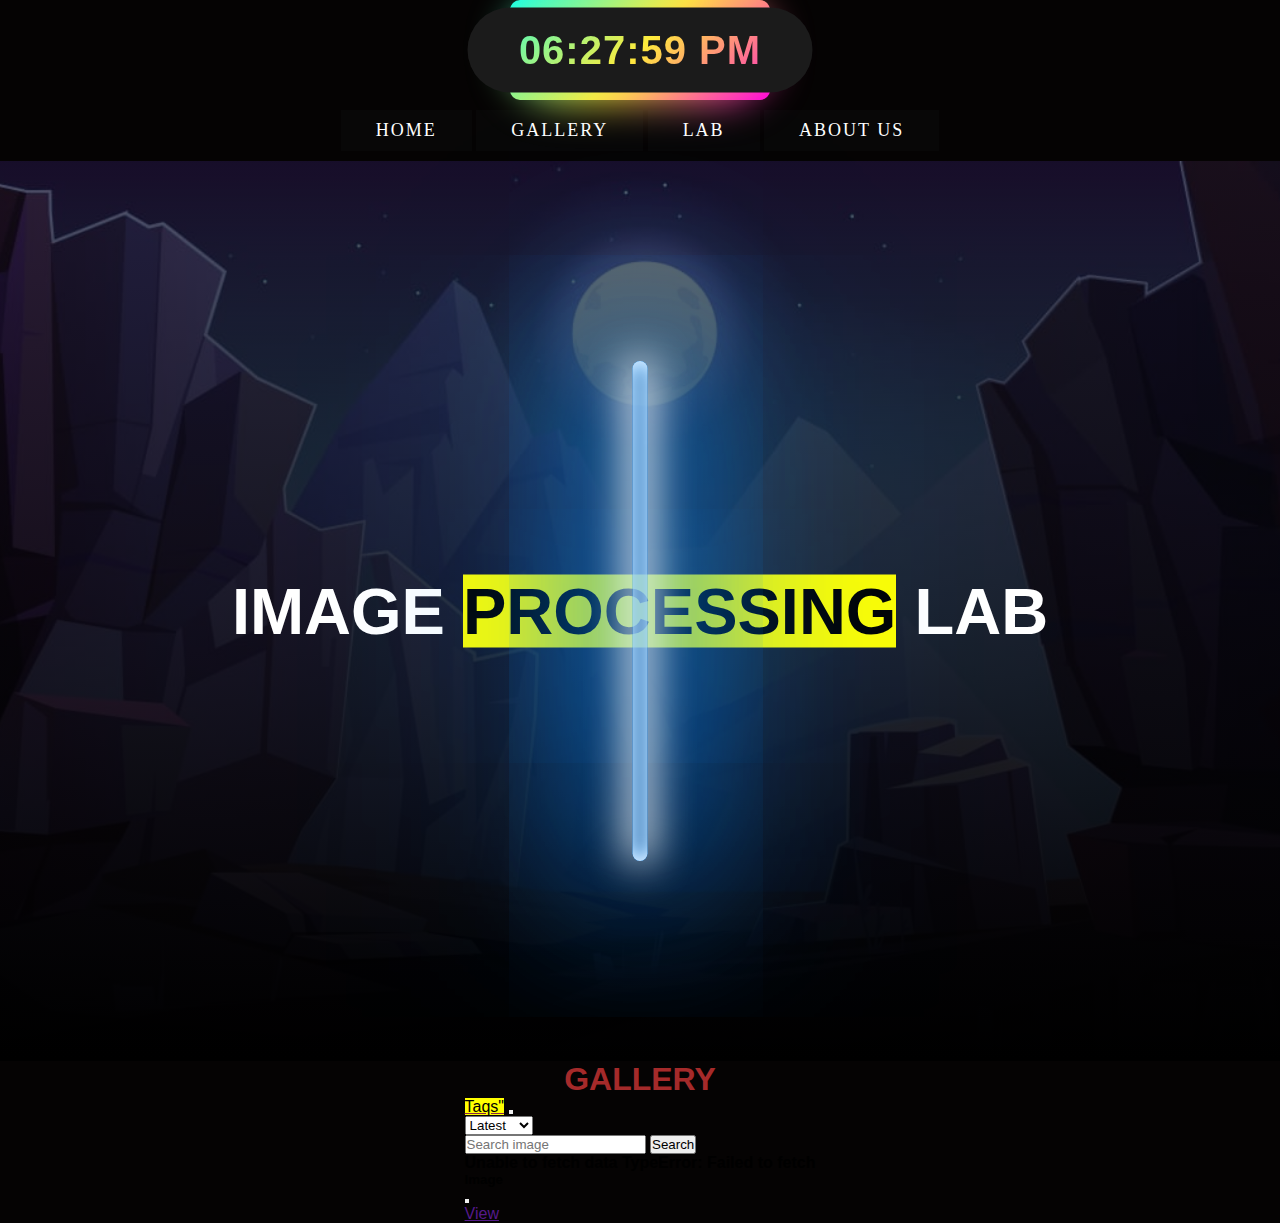
<file: index.html>
<!doctype html>
<html lang="en">
  <head>
    <meta charset="utf-8">
    <meta name="viewport" content="width=device-width, initial-scale=1">
    <link href="https://cdn.jsdelivr.net/npm/bootstrap@5.1.3/dist/css/bootstrap.min.css" rel="stylesheet" integrity="sha384-1BmE4kWBq78iYhFldvKuhfTAU6auU8tT94WrHftjDbrCEXSU1oBoqyl2QvZ6jIW3" crossorigin="anonymous">
    <link rel="stylesheet" href="style.css">

   
    <title>Unsplash Images</title>
  </head>
  <body>
    <div class="wrapper">
      <div class="display">
         <div id="time"></div>
      </div>
      <span></span>
      <span></span>
   </div>
   <script>
      setInterval(()=>{
        const time = document.querySelector(".display #time");
        let date = new Date();
        let hours = date.getHours();
        let minutes = date.getMinutes();
        let seconds = date.getSeconds();
        let day_night = "AM";
        if(hours > 12){
          day_night = "PM";
          hours = hours - 12;
        }
        if(seconds < 10){
          seconds = "0" + seconds;
        }
        if(minutes < 10){
          minutes = "0" + minutes;
        }
        if(hours < 10){
          hours = "0" + hours;
        }
        time.textContent = hours + ":" + minutes + ":" + seconds + " "+ day_night;
      });
   </script>
     <nav>
      <ul>
          <li><a href="#Home">HOME</a></li>
          <li><a href="#section1">GALLERY</a></li>
          
            <li>
              <a href="search.html">Lab</a>
              <ul>
                <li><a href="Blend.html">IMAGE BLEND</a></li>
                <li><a href="index1.html">RESIZING</a></li>
                
              </ul>
            </li>
          <li><a href="about.html">ABOUT US</a></li>
      </ul>
      </nav>
      <div class="hero">
        <h1>IMAGE <mark>PROCESSING</mark> LAB</h1>
        <div class="neon-light">

        </div>
      </div>


      <centre><h1 style="color:brown">GALLERY</h1></centre>
      <section id="section1">
    <div class="container-fluid p-0 m-0">
        
        <!-- navbar -->
        <nav class="navbar navbar-expand-lg navbar-light bg-light shadow" id="nav">
            <div class="container-fluid">
              <a class="navbar-brand" href="#" id="brand"><mark>Taqs"</mark></a>
              <button class="navbar-toggler" type="button" data-bs-toggle="collapse" data-bs-target="#navbarSupportedContent" aria-controls="navbarSupportedContent" aria-expanded="false" aria-label="Toggle navigation">
                <span class="navbar-toggler-icon"></span>
              </button>
              <div class="collapse navbar-collapse" id="navbarSupportedContent">
                <ul class="navbar-nav me-auto mb-2 mb-lg-0">
                  <select class="form-select border-0" id="orderby" onchange="orderBy(this)">
                    <option selected value="latest">Latest</option>
                    <option value="oldest">Oldest</option>
                    <option value="popular">Popular</option>
                  </select>
                </ul>
               
                <form class="d-flex">
                  <input class="form-control me-2" type="text" placeholder="Search image" id="searchKey">
                  <button class="btn btn-outline-dark" type="button" id="searchBtn">Search</button>
                </form>
              </div>
            </div>
          </nav>

        <!-- search text -->    
        <div class="text-dark m-3 text-muted">
            <h3 id="searchQuery"></h3>
        </div>

        <!-- images -->
        <div class="row ps-3 pe-3">
            <div class="col-md-4" id="col-1"></div>
            <div class="col-md-4" id="col-2"></div>
            <div class="col-md-4" id="col-3"></div>
        </div>
        <ul class="uk-pagination" data-uk-pagination="{items:100, itemsOnPage:30}" id="pagination"></ul>
        <!-- error div -->
        <div class="m-5 text-center" id="errorGrid">
        </div>

        <!-- modal -->
        <div class="modal fade" id="modal" tabindex="-1" aria-labelledby="exampleModalLabel" aria-hidden="true">
            <div class="modal-dialog modal-lg">
            <div class="modal-content">
                <div class="modal-header">
                <h5 class="modal-title" id="exampleModalLabel">Image</h5>
                <button type="button" class="btn-close" data-bs-dismiss="modal" aria-label="Close"></button>
                </div>
                <div class="modal-body text-center" id="modalBody"></div>
                <div class="modal-footer">
                <a type="button" href ="" target="_blank" class="btn btn-success" id="imageViewLink">View</a>
                </div>
            </div>
            </div>
        </div>

    </div>



    <script src="https://cdn.jsdelivr.net/npm/bootstrap@5.1.3/dist/js/bootstrap.bundle.min.js" integrity="sha384-ka7Sk0Gln4gmtz2MlQnikT1wXgYsOg+OMhuP+IlRH9sENBO0LRn5q+8nbTov4+1p" crossorigin="anonymous"></script>
    <script src="index.js"></script>

   
 </section>
  


</body>
</html>
</file>
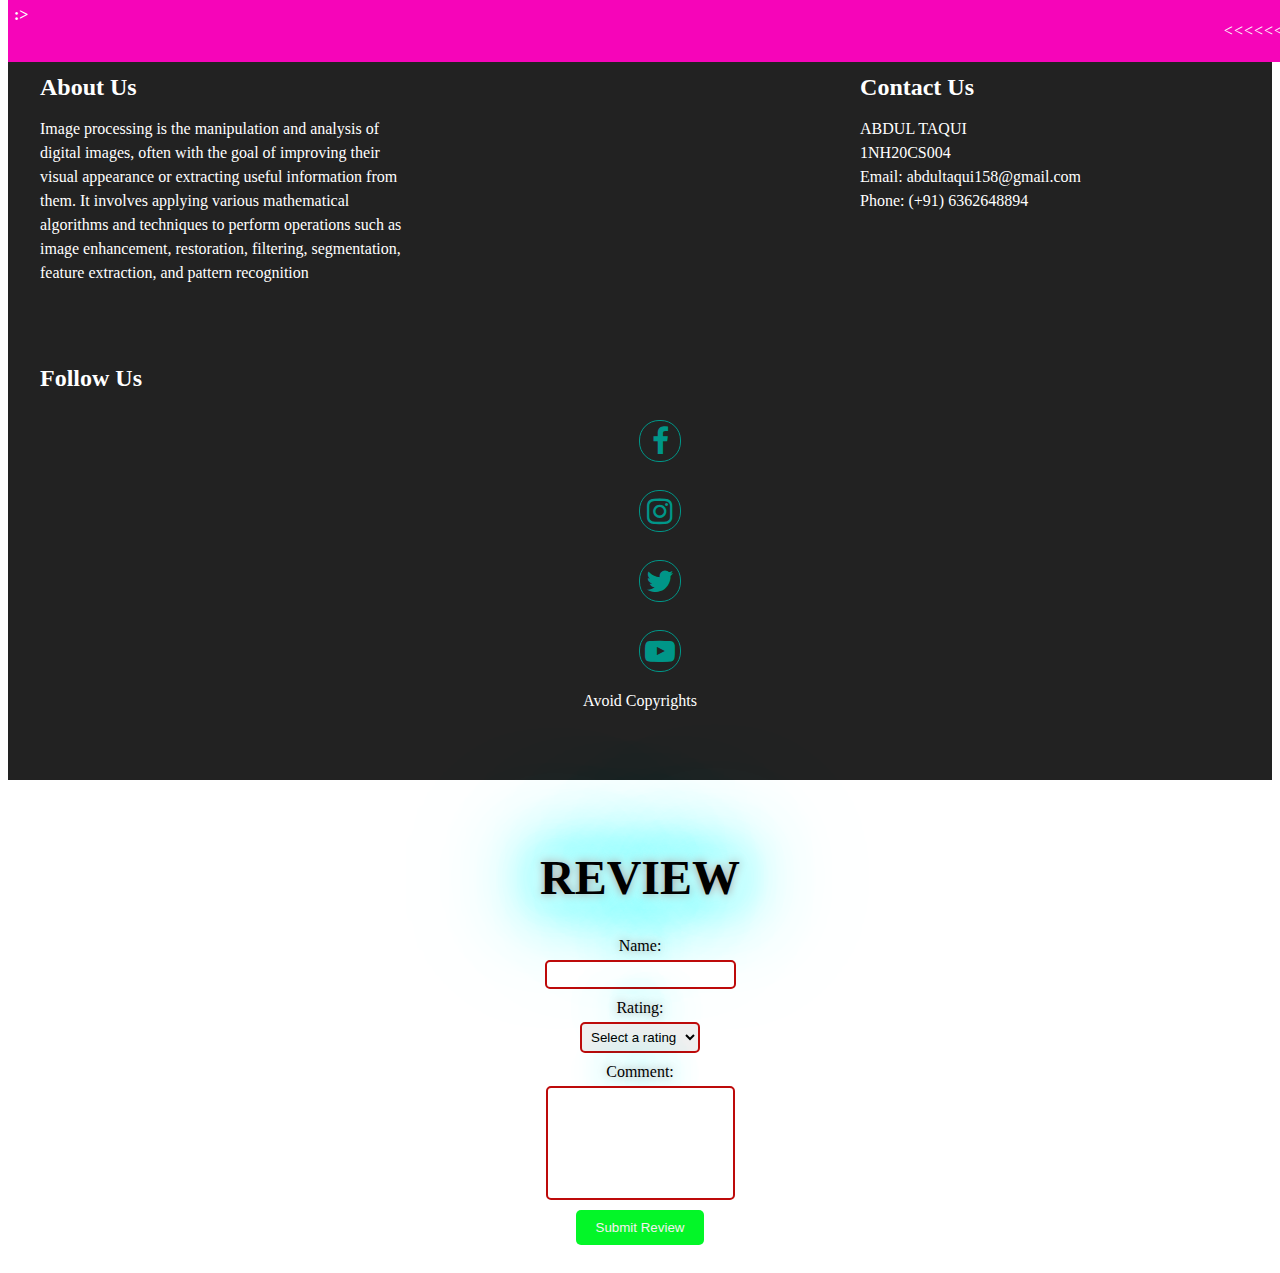
<file: about.html>
<!DOCTYPE html>
<html lang="en">
<head>
  <meta charset="UTF-8">
  <link rel="stylesheet" href="https://cdnjs.cloudflare.com/ajax/libs/font-awesome/5.15.3/css/all.min.css" integrity="sha512-DVSt1Mp0O6m5P0YNb3Y1YmgLHtu9jVorDPlYXPkkjOy+k4iiHzPkmh9Bo5EZjSrvNgZMIhbEydtGkSfD5tlzKw==" crossorigin="anonymous" referrerpolicy="no-referrer" />
  <link href="https://fonts.googleapis.com/css?family=Kaushan+Script|Poppins&display=swap" rel="stylesheet">
  <link rel="stylesheet" href="https://stackpath.bootstrapcdn.com/font-awesome/4.7.0/css/font-awesome.min.css">
  <title>Image Processing</title>
  <style>
    footer {
  background-color: #222;
  color: #fff;
  padding: 10px 0;
}

.footer-container {
  max-width: 1200px;
  margin: 0 auto;
  display: flex;
  justify-content: space-between;
  flex-wrap: wrap;
}

.footer-content {
  width: calc(33.33% - 20px);
  margin-bottom: 40px;
}

.footer-content:last-child {
  width: 100%;
}

.footer-content h2 {
  font-size: 24px;
  margin-bottom: 10px;
}

.footer-content p {
  font-size: 16px;
  line-height: 1.5;
  margin-bottom: 20px;
}

.social-media {
  list-style: none;
  margin: 0;
  padding: 0;
  display: flex;
}

.social-media li {
  margin-right: 10px;
}

.social-media li:last-child {
  margin-right: 0;
}

.social-media a {
  display: inline-block;
  width: 30px;
  height: 30px;
  text-align: center;
  line-height: 30px;
  color: #fff;
  border-radius: 50%;
  background-color: #f4eaea;
  transition: background-color 0.3s ease;
}

.social-media a:hover {
  background-color: #ae0d0d;
}

.fab {
  font-size: 16px;
}

.review-list {
  list-style: none;
  padding: 0;
}


.review-name {
  font-weight: bold;
  margin-bottom: 5px;
}


.review-comment {
  margin-bottom: 5px;
}

#review-form {
  display: flex;
  flex-direction: column;
  align-items: center;
  margin-top: 20px;
}

#review-form label {
  margin-bottom: 5px;
}

#review-form input, #review-form select, #review-form textarea {
  margin-bottom: 10px;
  padding: 5px;
  border-radius: 5px;
  border: 2px solid #bd0a0a;
}

#review-form textarea {
  resize: none;
  height: 100px;
}

#review-form button {
  background-color: #03f628;
  color: rgb(246, 240, 240);
  border: none;
  padding: 10px 20px;
  border-radius: 5px;
  cursor: pointer;
  transition: background-color 0.3s ease;
}

#review-form button:hover {
  background-color: #006B9F;
}

.reviews {
  text-align: center;
  padding: 20px;
  text-shadow: 0 0 10px #a39a9a, 0 0 20px #fff, 0 0 30px #fff, 0 0 40px #0ff, 0 0 70px #0ff, 0 0 80px #0ff, 0 0 100px #0ff, 0 0 150px #0ff;
}

.review {
  margin-bottom: 20px;
  padding: 10px;
  border: 1px solid #ccc;
  text-shadow: 0 0 10px #fff, 0 0 20px #fff, 0 0 30px #fff, 0 0 40px #0ff, 0 0 70px #0ff, 0 0 80px #0ff, 0 0 100px #0ff, 0 0 150px #0ff;
}

.review-rating {
  color: #FFD700;
  margin-bottom: 5px;
  text-shadow: 0 0 10px #fff, 0 0 20px #fff, 0 0 30px #fff, 0 0 40px rgb(6, 241, 241), 0 0 70px #0ff, 0 0 80px #0ff, 0 0 100px #0ff, 0 0 150px #0ff;
}


h1 {
  font-size: 3em;
  text-align: center;
  margin-top: 50px;
}

#animated-text {
  display: inline-block;
  position: relative;
}

#animated-text:before, #animated-text:after {
  content: attr(data-text);
  position: absolute;
  top: 0;
  left: 0;
  opacity: 0;
  transition: opacity 0.5s ease-in-out;
}

#animated-text:before {
  color: #FFD700;
  z-index: 1;
  text-shadow: 0 0 10px #FFD700, 0 0 20px #FFD700, 0 0 30px #FFD700, 0 0 40px #FFD700;
}

#animated-text:after {
  color: #fff;
  z-index: 2;
  text-shadow: 0 0 10px #fff, 0 0 20px #fff, 0 0 30px #fff, 0 0 40px #fff;
}

#animated-text:hover:before, #animated-text:hover:after {
  opacity: 1;
}
f

.wrapper{
  display: inline-flex;
}
.wrapper .icon{
  margin: 0 20px;
  text-align: center;
  cursor: pointer;
  display: flex;
  align-items: center;
  justify-content: center;
  flex-direction: column;
  position: relative;
  z-index: 2;
  transition: 0.4s cubic-bezier(0.68, -0.55, 0.265, 1.55);
}
.wrapper .icon span{
  display: block;
  height: 60px;
  width: 60px;
  background: #fff;
  border-radius: 50%;
  position: relative;
  z-index: 2;
  box-shadow: 0px 10px 10px rgba(0,0,0,0.1);
  transition: 0.4s cubic-bezier(0.68, -0.55, 0.265, 1.55);
}
.wrapper .icon span i{
  line-height: 60px;
  font-size: 25px;
}
.wrapper .icon .tooltip{
  position: absolute;
  top: 0;
  z-index: 1;
  background: #fff;
  color: #fff;
  padding: 10px 18px;
  font-size: 20px;
  font-weight: 500;
  border-radius: 15px;
  opacity: 0;
  pointer-events: none;
  box-shadow: 0px 10px 10px rgba(0,0,0,0.1);
  transition: 0.4s cubic-bezier(0.68, -0.55, 0.265, 1.55);
}
.wrapper .icon:hover .tooltip{
  top: -70px;
  opacity: 1;
  pointer-events: auto;
}
.icon .tooltip:before{
  position: absolute;
  content: "";
  height: 15px;
  width: 15px;
  background: #fff;
  left: 50%;
  bottom: -6px;
  transform: translateX(-50%) rotate(45deg);
  transition: 0.4s cubic-bezier(0.68, -0.55, 0.265, 1.55);
}
.wrapper .icon:hover span{
  color: #fff;
}
.wrapper .icon:hover span,
.wrapper .icon:hover .tooltip{
  text-shadow: 0px -1px 0px rgba(0,0,0,0.4);
}
.wrapper .facebook:hover span,
.wrapper .facebook:hover .tooltip,
.wrapper .facebook:hover .tooltip:before{
  background: #3B5999;
}
.wrapper .twitter:hover span,
.wrapper .twitter:hover .tooltip,
.wrapper .twitter:hover .tooltip:before{
  background: #46C1F6;
}
.wrapper .instagram:hover span,
.wrapper .instagram:hover .tooltip,
.wrapper .instagram:hover .tooltip:before{
  background: #e1306c;
}
.wrapper .github:hover span,
.wrapper .github:hover .tooltip,
.wrapper .github:hover .tooltip:before{
  background: #333;
}
.wrapper .youtube:hover span,
.wrapper .youtube:hover .tooltip,
.wrapper .youtube:hover .tooltip:before{
  background: #DE463B;
}

.navbar {
  display: flex;
  justify-content: space-between;
  align-items: flex-start;
  position: fixed;
  background-color: #f605b9;
  color: white;
  font-size: 1rem;
  position: fixed;
  top: 0;
  width: 100%;
  z-index: 1000;
  padding: 6px;
}

.logo {
  color: #fff;
  font-weight: bold;
  text-transform: uppercase;
  text-decoration: none;
}

.nav-links {
  display: flex;
  justify-content: space-between;
  width: 50%;
}

.nav-links li {
  list-style: none;
}

.nav-links a {
  color: #fff;
  text-decoration: none;
  text-transform: uppercase;
  padding: 0 10px;
  letter-spacing: 1px;
}

.burger {
  display: none;
}

.burger div {
  width: 25px;
  height: 3px;
  background-color: #fff;
  margin: 5px;
  transition: all 0.3s ease;
}

@media screen and (max-width: 768px) {
  .nav-links {
    position: fixed;
    right: 0;
    height: 100vh;
    top: 80px;
    background-color: #222;
    display: flex;
    flex-direction: column;
    align-items: center;
    width: 50%;
    transform: translateX(100%);
    transition: transform 0.5s ease-in;
  }

  .nav-links li {
    opacity: 0;
  }

  .burger {
    display: block;
    cursor: pointer;
  }
}

.nav-active {
  transform: translateX(0%);
}

.burger.open div:nth-child(1) {
  transform: rotate(45deg) translate(5px, 6px);
}

.burger.open div:nth-child(2) {
  opacity: 0;
}

.burger.open div:nth-child(3) {
  transform: rotate(-45deg) translate(5px, -6px);
}

.neon {
  color: #fff;
  font-family: 'Roboto Condensed', sans-serif;
  font-size: 3rem;
  text-shadow: 0 0 10px #fff,
               0 0 20px #fff,
               0 0 30px #fff,
               0 0 40px #ff00de,
               0 0 70px #ff00de,
               0 0 80px #ff00de,
               0 0 100px #ff00de,
               0 0 150px #ff00de;
}

.neon:hover {
  animation: flicker 1.5s linear infinite;
}

.social-links{
    text-align: center;
    
}

.social-links .fa{
    height: 40px;
    width: 40px;
    font-size: 30px;
    line-height: 40px;
    border: 1px solid #009688;
    margin: 30px 4px 0;
    color: #009688;
    cursor: pointer;
    margin-top: 12px;
    border-radius: 20px;
}

.social-links .fa:hover{
    background: #f44336;
    color: #fff;
    transform: translateY(-7px);
}

.social-links p{
    font-size: 12px;
    margin-top: 20px;
    
}

  </style>
</head>
<body>
    <nav class="navbar">
        <a href="#" class="logo">:></a>
        <ul class="nav-links">
         <li></li>
          
          
          <li><a href="index.html"><<<<<<</a></li>
        </ul>
        </nav><br><br>
    <footer>
        <div class="footer-container">
          <div class="footer-content">
            <h2>About Us</h2>
            <p>Image processing is the manipulation and analysis of digital images, often with the goal of improving their visual appearance or extracting useful information from them. It involves applying various mathematical algorithms and techniques to perform operations such as image enhancement, restoration, filtering, segmentation, feature extraction, and pattern recognition</p>
          </div>
          <div class="footer-content">
            <h2>Contact Us</h2>
            <p>ABDUL TAQUI<br> 1NH20CS004<br> Email: abdultaqui158@gmail.com<br> Phone: (+91) 6362648894</p>
          </div>
          <div class="footer-content">
            <h2>Follow Us</h2>
            <div class="wrapper">
              <div class="social-links">
                <ul><a href="https://www.facebook.com/"><i class="fa fa-facebook"></i></a></ul>
                <ul><a href="https://www.instagram.com/"><i class="fa fa-instagram"></i></a></ul>
                  <ul><a href="https://www.twitter.com/"><i class="fa fa-twitter"></i></a></ul>
                    <ul><a href="https://www.youtube.com/"><i class="fa fa-youtube-play"></i></a></ul>
                    <p><center>Avoid Copyrights</center></p>
                
                </div>
          </div>
        </div>
      </footer>
      <div class="reviews">
        <h1>REVIEW<span id="animated-text"></span></h1>
      
        <ul class="review-list"></ul>
        <form id="review-form">
          <label for="review-name">Name:</label>
          <input type="text" id="review-name" required>
          <label for="review-rating">Rating:</label>
          <select id="review-rating" required>
            <option value="">Select a rating</option>
            <option value="5">5 stars</option>
            <option value="4">4 stars</option>
            <option value="3">3 stars</option>
            <option value="2">2 stars</option>
            <option value="1">1 star</option>
          </select>
          <label for="review-comment">Comment:</label>
          <textarea id="review-comment" required></textarea>
          <button type="submit">Submit Review</button>
        </form>
      </div>

     
      <script src="script4.js"></script>
</body>
</html>
</file>
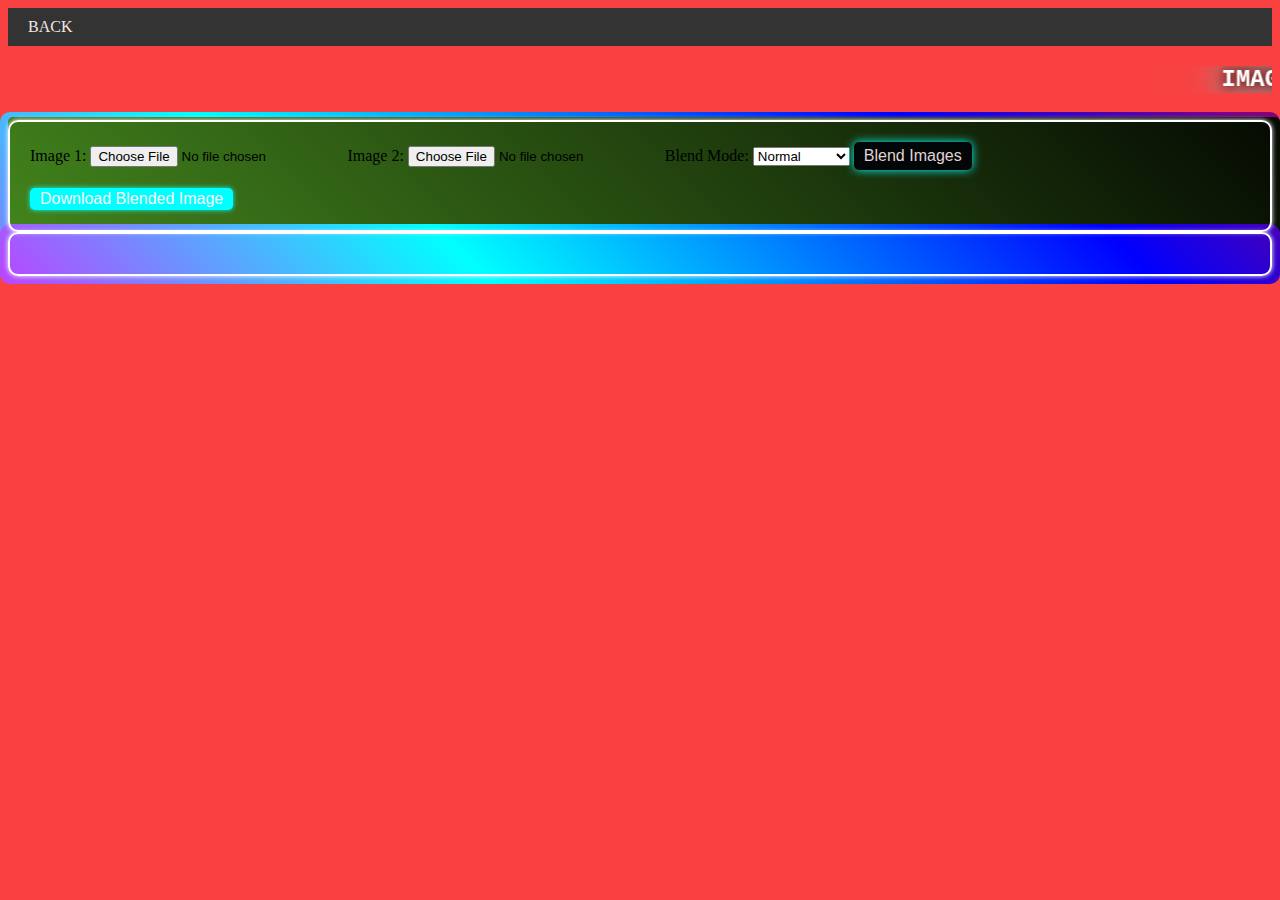
<file: Blend.html>
<!DOCTYPE html>
<html>
<head>
	<title>Image Blending Tool</title>
	<style>
	
/* Add a neon border effect to the form */
form {
  border: 2px solid #fff;
  box-shadow: 0 0 5px #fff;
  border-radius: 10px;
  padding: 20px;
  position: relative;
}

form::before {
  content: '';
  position: absolute;
  top: -10px;
  left: -10px;
  right: -10px;
  bottom: -10px;
  z-index: -1;
  border-radius: inherit;
  background: linear-gradient(45deg, #f0f, #0ff, #00f, #f00, #f0f, #0ff, #00f, #f00, #f0f);
  background-size: 400% 400%;
  animation: gradient 15s ease infinite;
}

@keyframes gradient {
  0% {
    background-position: 0 50%;
  }
  50% {
    background-position: 100% 50%;
  }
  100% {
    background-position: 0 50%;
  }
}

/* Add a neon border effect to the image container */
#image-container {
  border: 2px solid #fff;
  box-shadow: 0 0 5px #fff;
  border-radius: 10px;
  padding: 20px;
  position: relative;
}

#image-container::before {
  content: '';
  position: absolute;
  top: -10px;
  left: -10px;
  right: -10px;
  bottom: -10px;
  z-index: -1;
  border-radius: inherit;
  background: linear-gradient(45deg, #f0f, #0ff, #00f, #f00, #f0f, #0ff, #00f, #f00, #f0f);
  background-size: 400% 400%;
  animation: gradient 15s ease infinite;
}
body {
			background-color: #f94141;
		}
/* Define the animation */
@keyframes glow {
  0% {
    box-shadow: none;
  }
  50% {
    box-shadow: 0 0 10px #e2d9d9, 0 0 20px #52a323, 0 0 30px #fff, 0 0 40px #00a2ff, 0 0 70px #00a2ff, 0 0 80px #00a2ff, 0 0 100px #00a2ff;
  }
  100% {
    box-shadow: none;
  }
}

/* Apply the animation to the select element */
.animated {
  animation: glow 1s infinite;
}
a{
  border-radius: 20px;
  cursor: pointer;
}



  /* Navigation Styling */
  nav {
    text-align: center;
    background-color: #333;
  }

  nav a {
    display: inline-block;
    padding: 10px 20px;
    color: #f1e5e5;
    text-decoration: none;
    transition: background-color 0.3s;
  }

  nav a:hover {
    background-color: #555;
  }

  /* Floating Effect */
  nav a {
    position: relative;
    transform: translateX(0);
    transition: transform 0.3s;
    display: inline-block;
    margin-right: 1350px;
  }

  nav a::before {
    content: "";
    position: absolute;
    top: 0;
    left: 0;
    width: 100%;
    height: 100%;
    background-color: #f40101;
    z-index: -1;
    transform: scaleX(0);
    transform-origin: left;
    transition: transform 0.3s;
  }

  nav a:hover {
    transform: translateX(-5px);
  }

  nav a:hover::before {
    transform: scaleX(1);
  }

  .download-button {
  background-color: #0ff;
  border: none;
  color: #faf8f8;
  padding: 2px 10px;
  font-size: 16px;
  border-radius: 5px;
  cursor: pointer;
  box-shadow: 0 0 5px #0ff;
  animation: float 3s ease-in-out infinite;
}

@keyframes float {
  0% {
    transform: translateY(0);
  }
  50% {
    transform: translateY(-5px);
  }
  100% {
    transform: translateY(0);
  }
}


.download-button::before {
  content: "";
  position: absolute;
  top: -5px;
  left: -2px;
  right: -10px;
  bottom: -5px;
  z-index: -1;

  border-radius: inherit;
  background: linear-gradient(45deg,  #52a323,#000,  #f00, #0ff);
  background-size: 400% 400%;
  animation: gradient 15s ease infinite;
}

@keyframes gradient {
  0% {
    background-position: 0 50%;
  }
  50% {
    background-position: 100% 50%;
  }
  100% {
    background-position: 0 50%;
  }
}

@keyframes float {
  0% {
    transform: translatey(0px);
  }
  50% {
    transform: translatey(-5px);
  }
  100% {
    transform: translatey(0px);
  }
}

#blend-button {
  background-color: rgb(3, 6, 6);
  border: none;
  color: #e0d4d4;
  padding: 5px 10px;
  font-size: 16px;
  border-radius: 5px;
  cursor: pointer;
  box-shadow: 0 0 10px #0ff;
  animation: glow 1s infinite;
}

@keyframes glow {
  0% {
    box-shadow: none;
  }
  50% {
    box-shadow: 0 0 10px #e2d9d9, 0 0 20px #52a323, 0 0 30px #fff, 0 0 40px #00a2ff, 0 0 70px #00a2ff, 0 0 80px #00a2ff, 0 0 100px #00a2ff;
  }
  100% {
    box-shadow: none;
  }
}



	</style>
</head>
<body>
  <nav>
    
      <a href="index.html">  BACK</a> 
    
  </nav>
	<h2 style="font-family: 'Courier New', Courier, monospace;
  color: #fff;
  text-shadow: 0 0 10px #7c0808,
               0 0 20px #0b0606,
               0 0 30px #fff,
               0 0 40px #0ff,
               0 0 70px #0ff,
               0 0 80px #0ff,
               0 0 100px #0ff,
               0 0 150px #0ff;"><marquee>
    IMAGE BLENDING TOOL</marquee>
</h2>


	<form>
		<label for="image1">Image 1:</label>
		<input type="file" id="image1" accept="image/*">

		<label for="image2">Image 2:</label>
		<input type="file" id="image2" accept="image/*">

		<label for="blend-mode">Blend Mode:</label>
		<select id="blend-mode" class="animated">
			<option value="normal">Normal</option>
			<option value="multiply">Multiply</option>
			<option value="screen">Screen</option>
			<option value="overlay">Overlay</option>
			<option value="darken">Darken</option>
			<option value="lighten">Lighten</option>
			<option value="color-dodge">Color Dodge</option>
			<option value="color-burn">Color Burn</option>
			<option value="hard-light">Hard Light</option>
			<option value="soft-light">Soft Light</option>
			<option value="difference">Difference</option>
			<option value="exclusion">Exclusion</option>
			<option value="hue">Hue</option>
			<option value="saturation">Saturation</option>
			<option value="color">Color</option>
			<option value="luminosity">Luminosity</option>
		</select>

        <button type="button" id="blend-button">Blend Images</button><br><br>
        <button class="download-button" id="download-button" disabled>Download Blended Image</button>

	</form>

	<div id="image-container"></div>
   
	<script src="blend.js"></script>
</body>
</html>
</file>
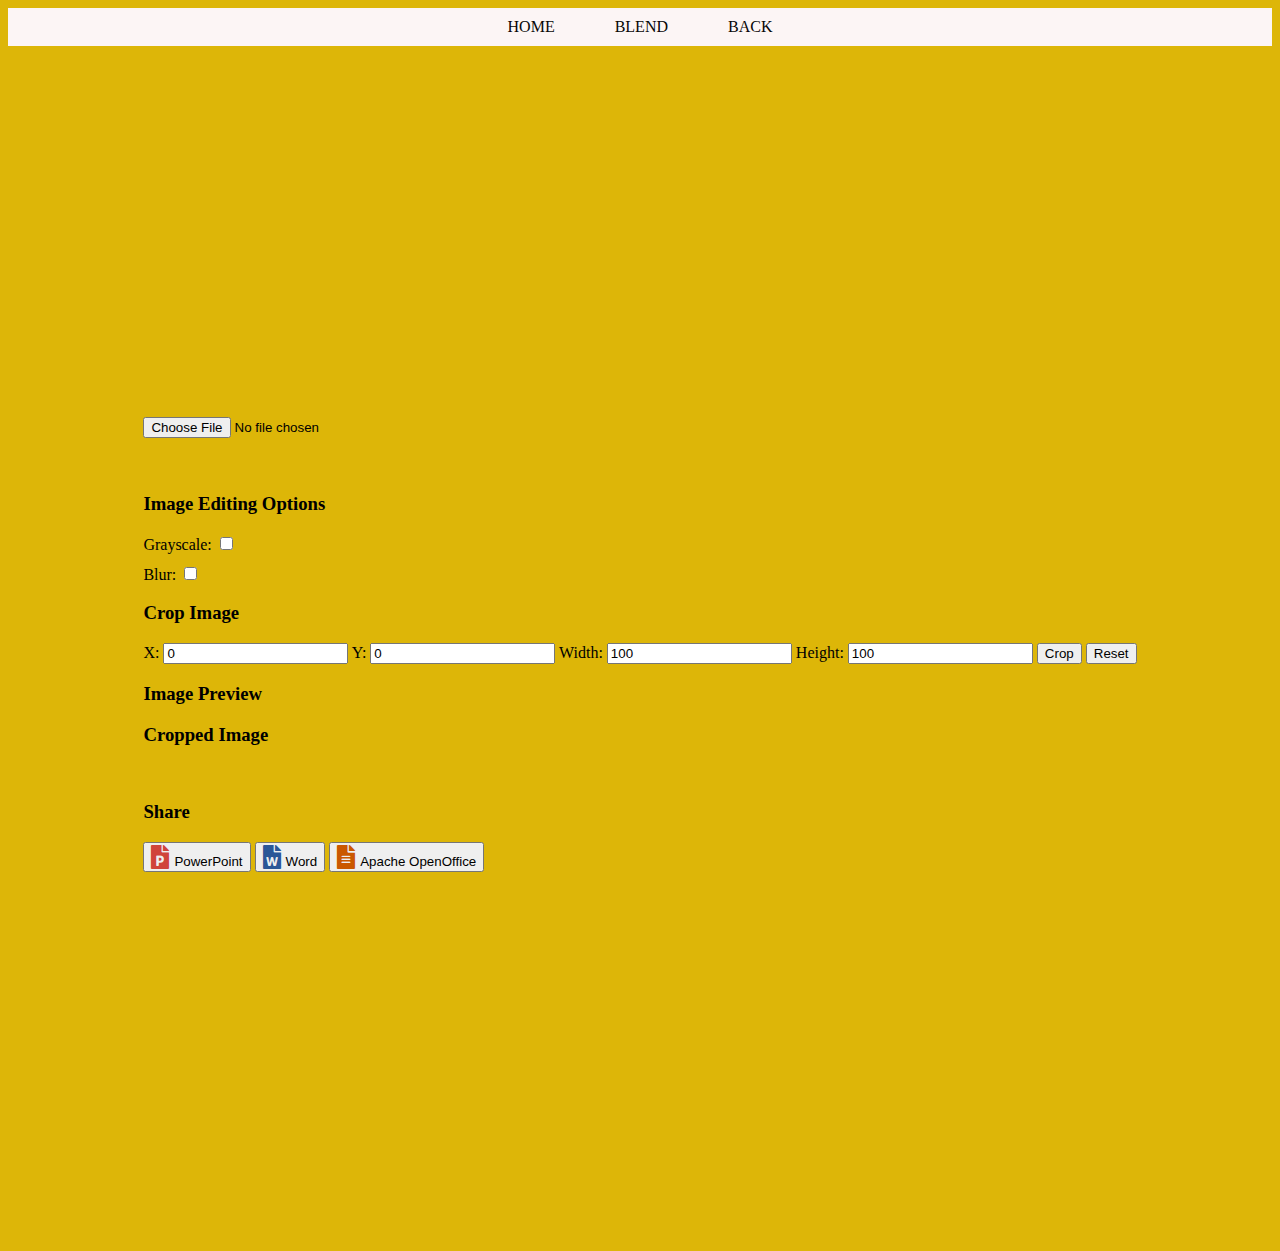
<file: index1.html>
<!DOCTYPE html>
<html>
<head>
  <title>Image Resizing Example</title>
  <link rel="stylesheet" href="https://cdnjs.cloudflare.com/ajax/libs/font-awesome/5.15.3/css/all.min.css">
  <style>
    /* Neon Floating Effect */
    body {
      background-color: #ddb608;
      overflow-y: scroll;
    }

    .container {
      display: flex;
      justify-content: center;
      align-items: center;
      height: 133vh;
    }

    .neon-effect {
      position: relative;
      display: inline-block;
      animation: neon 1.5s ease-in-out infinite;
    }

    @keyframes neon {
      0% {
        box-shadow: 0 0 5px #fff, 0 0 20px #fff, 0 0 40px #fff, 0 0 80px #0ff, 0 0 120px rgb(5, 164, 244), 0 0 200px rgb(4, 152, 237), 0 0 300px rgb(91, 4, 4);
      }
      50% {
        box-shadow: none;
      }
      100% {
        box-shadow: 0 0 5px #fff, 0 0 20px #06e3f7, 0 0 40px #05d6e9, 0 0 80px rgb(4, 241, 238), 0 0 120px #0ff, 0 0 200px #0ff, 0 0 300px #0ff;
      }
    }

    /* Other Styles */
    #image-preview {
      max-width: 500px;
      max-height: 500px;
    }

    .option {
      margin-bottom: 10px;
    }

    #download-button {
      display: block;
      margin-top: 10px;
      padding: 5px 20px;
      border: none;
      border-radius: 5px;
      background-color: #01090a;
      color: #fff;
      font-size: 16px;
      font-weight: bold;
      text-align: center;
      text-decoration: none;
      cursor: pointer;
      position: relative;
      overflow: hidden;
      animation: neon-pulse 1.5s ease-in-out infinite;
      box-shadow: 0 0 5px rgba(5, 214, 233, 0.8), 0 0 20px rgba(5, 214, 233, 0.8), 0 0 40px rgba(5, 214, 233, 0.8), 0 0 80px rgba(5, 214, 233, 0.8), 0 0 120px rgba(5, 214, 233, 0.8), 0 0 200px rgba(5, 214, 233, 0.8), 0 0 300px rgba(5, 214, 233, 0.8);
      transition: box-shadow 0.6s;
    }

    #download-button:hover {
      box-shadow: 0 0 5px #fff, 0 0 20px #06e3f7, 0 0 40px #05d6e9, 0 0 80px rgb(4, 241, 238), 0 0 120px #0ff, 0 0 200px #0ff, 0 0 300px #0ff;
    }

    #download-button::before {
      content: "";
      position: absolute;
      top: 0;
      left: -100%;
      width: 100%;
      height: 100%;
      background-color: #040b0c;
      opacity: 0.4;
      transition: transform 0.6s;
    }

    #download-button:hover::before {
      transform: translateX(200%);
    }

    @keyframes neon-pulse {
      0% {
        box-shadow: 0 0 5px #fff, 0 0 20px #06e3f7, 0 0 40px #05d6e9, 0 0 80px rgb(4, 241, 238), 0 0 120px #0ff, 0 0 200px #0ff, 0 0 300px #0ff;
      }
      50% {
        box-shadow: 0 0 5px #fff, 0 0 20px #06e3f7, 0 0 40px #05d6e9, 0 0 80px rgb(4, 241, 238), 0 0 120px #0ff, 0 0 200px #0ff, 0 0 300px #0ff;
      }
      100% {
        box-shadow: 0 0 5px #fff, 0 0 20px #06e3f7, 0 0 40px #05d6e9, 0 0 80px rgb(4, 241, 238), 0 0 120px #0ff, 0 0 200px #0ff, 0 0 300px #0ff;
      }
    }

    /* Icon Styles */
    .icon {
      font-size: 24px;
      margin-right: 5px;
    }

    .powerpoint-icon {
      color: #d0443b;
    }

    .word-icon {
      color: #2b5797;
    }

    .openoffice-icon {
      color: #ca5800;
    }


  /* Navigation Styling */


  nav ul {
    list-style: none;
    padding: 0;
    margin: 0;
    display: flex;
    justify-content: center;
    background-color: #fcf5f5;
  }

  nav li {
    margin: 0 10px;
  }

  nav a {
    display: block;
    padding: 10px 20px;
    color: #080707;
    text-decoration: none;
    transition: background-color 0.3s;
  }

  nav a:hover {
    background-color: #44b478;
  }

  /* Floating Effect */
  nav li {
    position: relative;
    transform: translateX(0);
    transition: transform 0.3s;
  }

  nav li::before {
    content: "";
    position: absolute;
    top: 0;
    left: 0;
    width: 100%;
    height: 100%;
    background-color: #fff;
    z-index: -1;
    transform: scaleX(0);
    transform-origin: left;
    transition: transform 0.3s;
  }

  nav li:hover {
    transform: translateX(-5px);
  }

  nav li:hover::before {
    transform: scaleX(1);
  }


  body {
      background-color: #ddb608;
      overflow-y: scroll;
    }


</style>
  

</head>
<body bgcolor="pink">
  <nav>
    <ul>
      <li><a href="index.html">HOME</a></li>
      <li><a href="Blend.html">BLEND</a></li>
      <li><a href="index.html">BACK</a></li>
    </ul>
  </nav>


  <div class="container">
    <div class="neon-effect">
      <input type="file" id="image-input" onchange="loadImage(this)">
      <div><br><br>
        <h3>Image Editing Options</h3>
        <div class="option">
          <label for="grayscale-checkbox">Grayscale:</label>
          <input type="checkbox" id="grayscale-checkbox" onchange="applyOptions()">
        </div>
        <div class="option">
          <label for="blur-checkbox">Blur:</label>
          <input type="checkbox" id="blur-checkbox" onchange="applyOptions()">
        </div>
        <div class="option">
          <h3>Crop Image</h3>
          <label for="crop-x">X:</label>
          <input type="number" id="crop-x" value="0">
          <label for="crop-y">Y:</label>
          <input type="number" id="crop-y" value="0">
          <label for="crop-width">Width:</label>
          <input type="number" id="crop-width" value="100">
          <label for="crop-height">Height:</label>
          <input type="number" id="crop-height" value="100">
          <button onclick="cropImage()">Crop</button>
          <button onclick="resetImage()">Reset</button>
        </div>
      </div>
      <div>
        <h3>Image Preview</h3>
        <img id="image-preview" style="display: none;">
      </div>
      <div>
        <h3>Cropped Image</h3>
        <img id="cropped-image" style="display: none;">
        <a id="download-link" style="display: none;"></a><br>
        <button id="download-button" onclick="downloadImage()" style="display: none;"><center>Download</center></button>
      </div>
      <div>
        <h3>Share</h3>
        <button href="https://www.bing.com/search?q=powerpoint+presentation&cvid=c2b5a679a13144eb8bfa644187ee350b&aqs=edge.0.0j69i57j0l7.3145j0j7&FORM=ANNTA0&PC=HCTS"><i class="icon powerpoint-icon fas fa-file-powerpoint"></i>PowerPoint</button>
        <button><i class="icon word-icon fas fa-file-word"></i>Word</button>
        <button><i class="icon openoffice-icon fas fa-file-alt"></i>Apache OpenOffice</button>
      </div>
    </div>
  </div>

  <script src="script1.js"></script>
</body>
</html>
</file>
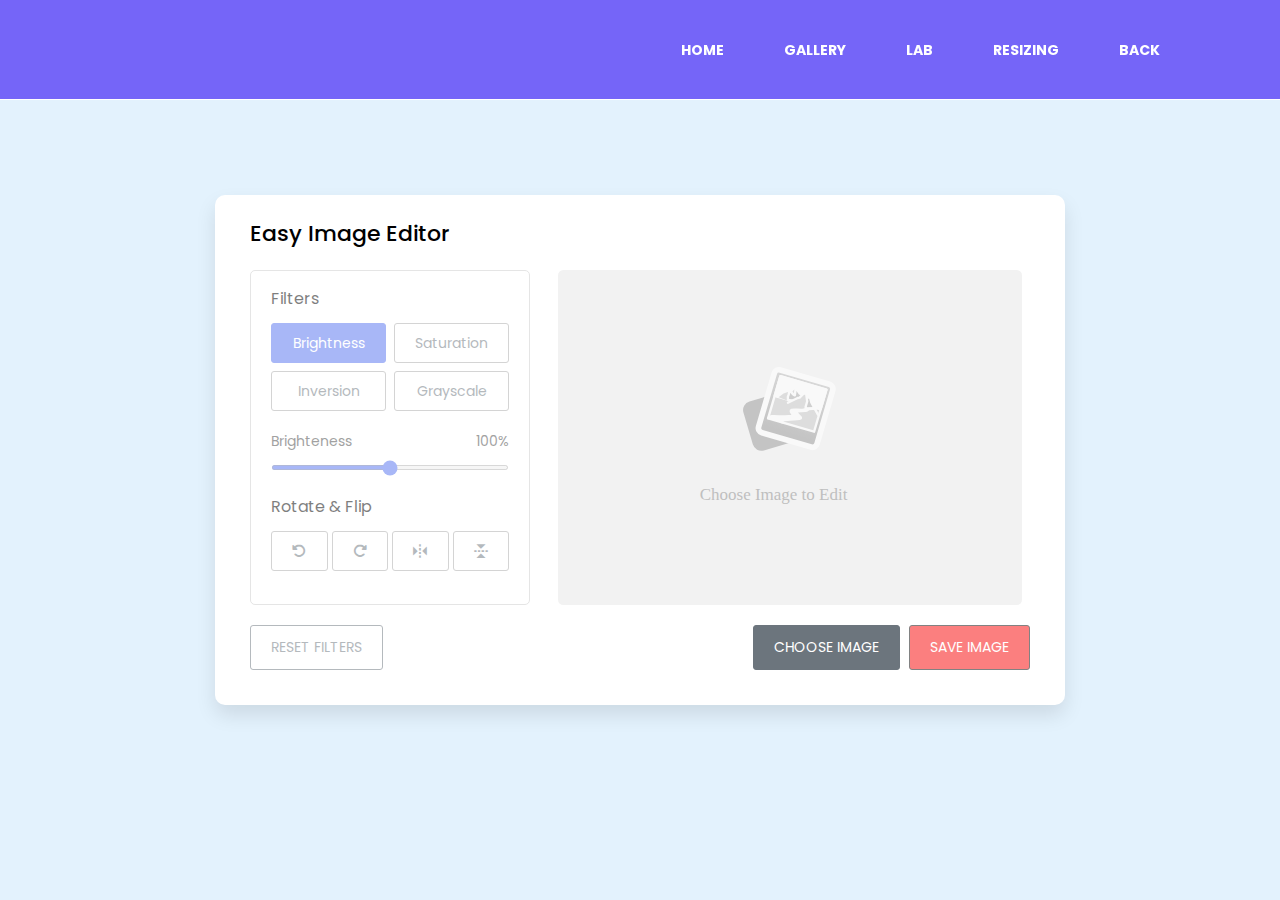
<file: search.html>
<!DOCTYPE html>
<html lang="en">
<head>
    <meta charset="UTF-8">
    <meta http-equiv="X-UA-Compatible" content="IE=edge">
    <meta name="viewport" content="width=device-width, initial-scale=1.0">

    <link rel="stylesheet" href="https://unpkg.com/boxicons@2.1.2/css/boxicons.min.css">
    <link rel="stylesheet" href="https://cdnjs.cloudflare.com/ajax/libs/font-awesome/6.1.1/css/all.min.css"/>
    <link rel="stylesheet" href="style3.css">
    <title>Document</title>

   

</script>
</head>
<body>
    <nav>
        <ul>
            <li><a href="index.html">BACK</a></li></ul>
        <div class="logos"></div>
      
        <ul>
            <li><a href="index.html">HOME</a></li>
            <li><a href="index.html">GALLERY</a></li>
            <li><a href="#">LAB</a></li>
            
            <li><a href="index1.html">RESIZING</a></li>
        </ul>
    </nav>
    <section></section>
    <div class="container disable">
        <h2>Easy Image Editor</h2>
        <div class="wrapper">
            <div class="editor-panel">
                <div class="filter">
                    <label class="title">Filters</label>
                    <div class="options">
                        <button id="brightness" class="active">Brightness</button>
                        <button id="saturation">Saturation</button>
                        <button id="inversion">Inversion</button>
                        <button id="grayscale">Grayscale</button>
                    </div>
                    <div class="slider">
                        <div class="filter-info">
                            <p class="name">Brighteness</p>
                            <p class="value">100%</p>
                        </div>
                        <input type="range" value="100" min="0" max="200">
                    </div>
                </div>
                <div class="rotate">
                    <label class="title">Rotate & Flip</label>
                    <div class="options">
                        <button id="left"><i class="fa-solid fa-rotate-left"></i></button>
                        <button id="right"><i class="fa-solid fa-rotate-right"></i></button>
                        <button id="horizontal"><i class='bx bx-reflect-vertical'></i></button>
                        <button id="vertical"><i class='bx bx-reflect-horizontal' ></i></button>
                    </div>
                </div>
            </div>
            <div class="preview-img">
                <img src="image-placeholder.svg" alt="preview-img">
            </div>
        </div>
        <div class="controls">
            <button class="reset-filter">Reset Filters</button>
            <div class="row">
                <input type="file" class="file-input" accept="image/*" hidden>
                <button class="choose-img">Choose Image</button>
                <button class="save-img">Save Image</button>
            </div>
        </div>
    </div>

   
    <script src="script.js"></script>

  
</body>
</html>
</file>
<file: style.css>
*{
    margin: 0;
    padding: 0;
    box-sizing: border-box;
    font-family: 'roboto',sans-serif;
    outline: none;
}




body {
    overflow-x: hidden;
    width: 100%;
    min-height: 100vh;
    display: grid;
    place-items: center;
    font-family: 'Roboto',sans-serif;
    background-color: #050303;
}

ul{
    list-style: none;
    
}

ul li{
    
    display: inline-block;
    margin: 10px 0;
    font-family: consolas;
    background: #080707;
}

ul li a{
    display: block;
    text-decoration: rgb(246, 64, 4);
    text-transform: uppercase;
    font-size: 18px;
    letter-spacing: 2px;
    color:#fff;
    margin: 0 10px;
    padding: 10px 25px;
    position: relative;
    font-family: consolas;
  
    transition: 0.2s;
}


ul li a::before{
    content: '';
    position: absolute;
    top: 0;
    left: 0;
    height: 100%;
    width: 0;
    background-color: #eafa03;
    z-index: -5;
    box-shadow: 0 0 100px #02dff8,
    0 0 200px #06fb1e,
    0 0 40px #02dff8,
    0 0 80px #02dff8,
    0 0 100px #dc2f02;
    transition: 0.25s;
}

ul li a:hover::before{
    width: 100%;
}


img:hover {
    transform: scale(1.01);
}
.navbar-brand{
    background-color:#998762 ;
    color:#872347 ;
}
.navbar-brand:hover{
    transform: scale(1.01);
}



.hr{
    border-width: 20px;
}

.header-section{
    width: 100%;
    height: 100vh;
    position: relative;
    background-image: url('image.jpeg.jpeg');
    background-size: cover;
    display: flex;
    justify-content: center;
    align-items: center;
    text-align: center;
    border-radius: 20px;
}

.logo{
    font-size: 80px;
    font-weight: 200;
    color: #f1f908;
    text-transform: capitalize;
}

.sub-line{
    color: #fff;
    padding: 20px 0 30px;
    font-size: 20px;
    text-transform: capitalize;
    word-spacing: 2px;
    position: relative;
    font-weight: 300;
    
}


.sub-line::after {
    content: '';
    position: absolute;
    bottom: 0;
    left: 50%;
    transform: translateX(-50%);
   width: 60%;
   height: 1px;
   background: #fff; 
}


.sub-line::before{
    content: '';
    position: absolute;
    bottom: -8px;
    left: 49%;
    transform: translateY(-50%);
    width: 10px;
    height: 10px;
    background: #fff;
    border-radius: 50%;

}

.hero{
    height: 100vh;
    width: 100%;
    background-image: linear-gradient(rgba(9, 12, 12, 0.6),
    rgba(0,0,0,1.5)),url(image.jpeg.jpeg);
    background-size: cover;
    background-position: center;
    position: relative;
}

.hero h1{
    width: 100%;
    color: #fff;
    text-align: center;
    font-family: sans-serif;
    font-size: 65px;
    line-height: 85px;
    position: absolute;
    left:50%;
    top: 50%;
    transform: translate(-50%,-50%);
}

.neon-light{
    width: 15px;
    height: 500px;
    background:transparent;
    border-radius: 15px;
    position: absolute;
    left: 50%;
    top: 50%;
    transform: translate(-50%,-50%);
    box-shadow:0 0 40px 5px #fff,
    inset 0 0 20px #fff ,
    0 0 160px 20px #08f,
    inset 0 0 20px #08f,
    0 0 320px 30px #08f,
    inset 0 0 20px #08f;
    animation: run 5s linear infinite;
}
@keyframes run{
    0%{
        left: 10%;
        opacity: 0;
    }
    2%{
        left: 10%;
        opacity: 1;

    }
    4%{
        left: 10%;
        opacity: 0;

    }
    6%{
        left: 10%;
        opacity: 1;

    }

    8%{
        left: 10%;
        opacity: 6;

    }
    100%{
        left: 90%;
        opacity: 6;

    }
    120%{
        left: 100%;
        opacity: 6;
    }
}

/*html,body{
    display: grid;
    height: 100%;
    place-items: center;
    background: #000;
  }*/
  .wrapper{
    height: 100px;
    width: 260px;
    position: relative;
    background: linear-gradient(135deg, #14ffe9, #ffeb3b, #ff00e0);
    border-radius: 10px;
    cursor: default;
    animation: animate 1.5s linear infinite;
  }
  .wrapper .display,
  .wrapper span{
    position: absolute;
    top: 50%;
    left: 50%;
    transform: translate(-50%, -50%);
  }
  .wrapper .display{
    z-index: 9;
    height: 85px;
    width: 345px;
    
    background: #1b1b1b;
    border-radius: 60px;
    text-align: center;
  }
  .display #time{
    line-height: 85px;
    color: #fff;
    font-size: 40px;
    font-weight: 600;
    letter-spacing: 1px;
    background: linear-gradient(135deg, #14ffe9, #ffeb3b, #ff00e0);
    -webkit-background-clip: text;
    -webkit-text-fill-color: transparent;
    animation: animate 0.6xs linear infinite;
  }
  @keyframes animate {
    100%{
      filter: hue-rotate(360deg);
    }
  }
  .wrapper span{
    height: 100%;
    width: 100%;
    border-radius: 60px;
    background: inherit;
  }
  .wrapper span:first-child{
    filter: blur(7px);
  }
  .wrapper span:last-child{
    filter: blur(20px);
  }

  h1{
    font-family: Impact, Haettenschweiler, 'Arial Narrow Bold', sans-serif;
  }



  nav ul ul {
    display: none;
    position: absolute;
    background-color: #333;
    padding: 0;
    margin: 0;
    z-index: 1;
}

nav ul li:hover > ul {
    display: block;
}

nav ul ul li {
    display: block;
    margin: 0;
    padding: 0;
}

nav ul ul a {
    display: block;
    padding: 10px;
    font-size: 16px;
    border-radius: 0;
    margin-right: 0;
    margin-bottom: 0;
}
</file>
<file: style3.css>
@import url('https://fonts.googleapis.com/css2?family=Poppins:wght@400;500;600&display=swap');
*{
  margin: 0;
  padding: 0;
  box-sizing: border-box;
  font-family: 'Poppins', sans-serif;
}
body{
  display: flex;
  padding: 10px;
  min-height: 100vh;
  align-items: center;
  justify-content: center;
  background: #E3F2FD;
}
.container{
  width: 850px;
  padding: 30px 35px 35px;
  background: #fff;
  border-radius: 10px;
  box-shadow: 0 10px 20px rgba(0,0,0,0.1);
}
.container.disable .editor-panel,
.container.disable .controls .reset-filter,
.container.disable .controls .save-img{
  opacity: 0.5;
  pointer-events: none;
}
.container h2{
  margin-top: -8px;
  font-size: 22px;
  font-weight: 500;
}
.container .wrapper{
  display: flex;
  margin: 20px 0;
  min-height: 335px;
}
.wrapper .editor-panel{
  padding: 15px 20px;
  width: 280px;
  border-radius: 5px;
  border: 1px solid #ccc;
}
.editor-panel .title{
  display: block;
  font-size: 16px;
  margin-bottom: 12px;
}
.editor-panel .options, .controls{
  display: flex;
  flex-wrap: wrap;
  justify-content: space-between;
}
.editor-panel button{
  outline: none;
  height: 40px;
  font-size: 14px;
  color: #6C757D;
  background: #fff;
  border-radius: 3px;
  margin-bottom: 8px;
  border: 1px solid #aaa;
}
.editor-panel .filter button{
  width: calc(100% / 2 - 4px);
}
.editor-panel button:hover{
  background: #f5f5f5;
}
.filter button.active{
  color: #fff;
  border-color: #5372F0;
  background: #5372F0;
}
.filter .slider{
  margin-top: 12px;
}
.filter .slider .filter-info{
  display: flex;
  color: #464646;
  font-size: 14px;
  justify-content: space-between;
}
.filter .slider input{
  width: 100%;
  height: 5px;
  accent-color: #5372F0;
}
.editor-panel .rotate{
  margin-top: 17px;
}
.editor-panel .rotate button{
  display: flex;
  align-items: center;
  justify-content: center;
  width: calc(100% / 4 - 3px);
}
.rotate .options button:nth-child(3),
.rotate .options button:nth-child(4){
  font-size: 18px;
}
.rotate .options button:active{
  color: #fff;
  background: #5372F0;
  border-color: #5372F0;
}
.wrapper .preview-img{
  flex-grow: 1;
  display: flex;
  overflow: hidden;
  margin-left: 20px;
  border-radius: 5px;
  align-items: center;
  justify-content: center;
}
.preview-img img{
  max-width: 490px;
  max-height: 335px;
  width: 100%;
  height: 100%;
  object-fit: contain;
}
.controls button{
  padding: 11px 20px;
  font-size: 14px;
  border-radius: 3px;
  outline: none;
  color: #fff;
  cursor: pointer;
  background: none;
  transition: all 0.3s ease;
  text-transform: uppercase;
}
.controls .reset-filter{
  color: #6C757D;
  border: 1px solid #6C757D;
}
.controls .reset-filter:hover{
  color: #fff;
  background: #6C757D;
}
.controls .choose-img{
  background: #6C757D;
  border: 1px solid #6C757D;
}
.controls .save-img{
  margin-left: 5px;
  background: #f80202;
  border: 1px solid #060708;
}
@media screen and (max-width: 760px) {
  .container{
    padding: 25px;
  }
  .container .wrapper{
    flex-wrap: wrap-reverse;
  }
  .wrapper .editor-panel{
    width: 100%;
  }
  .wrapper .preview-img{
    width: 100%;
    margin: 0 0 15px;
  }
}
@media screen and (max-width: 500px) {
  .controls button{
    width: 100%;
    margin-bottom: 10px;
  }
  .controls .row{
    width: 100%;
  }
  .controls .row .save-img{
    margin-left: 0px;
  }
}

nav{
  position: fixed;
  top: 0;
  left: 0;
  width: 100%;
  height: 100px;
  padding: 10px 90px;
  box-sizing: border-box;
  background: rgba(43, 7, 245, 0.6);
  border-bottom: 1px solid #fff;
  

}

nav .logo{
  padding: 22px 20px;
  height: 80px;
  float: left;
  font-size: 24px;
  font-weight: bold;
  text-transform: uppercase;
  color: #fff;
}

nav ul{
  list-style: none;
  float: right;
  margin: 0;
  padding: 0;
  display: flex;
}

nav ul li a{
  line-height: 80px;
  color: #fff;
  padding: 12px 30px;
  text-decoration: none;
  font-size: 14px;
  font-weight: bold;
  text-transform: uppercase;
}

nav ul li a:hover{
  background: rgba(253, 3, 3, 0.7);
  border-radius: 6px;
}

section{

  
  background-size: cover;
  background-position: center;

}
</file>
